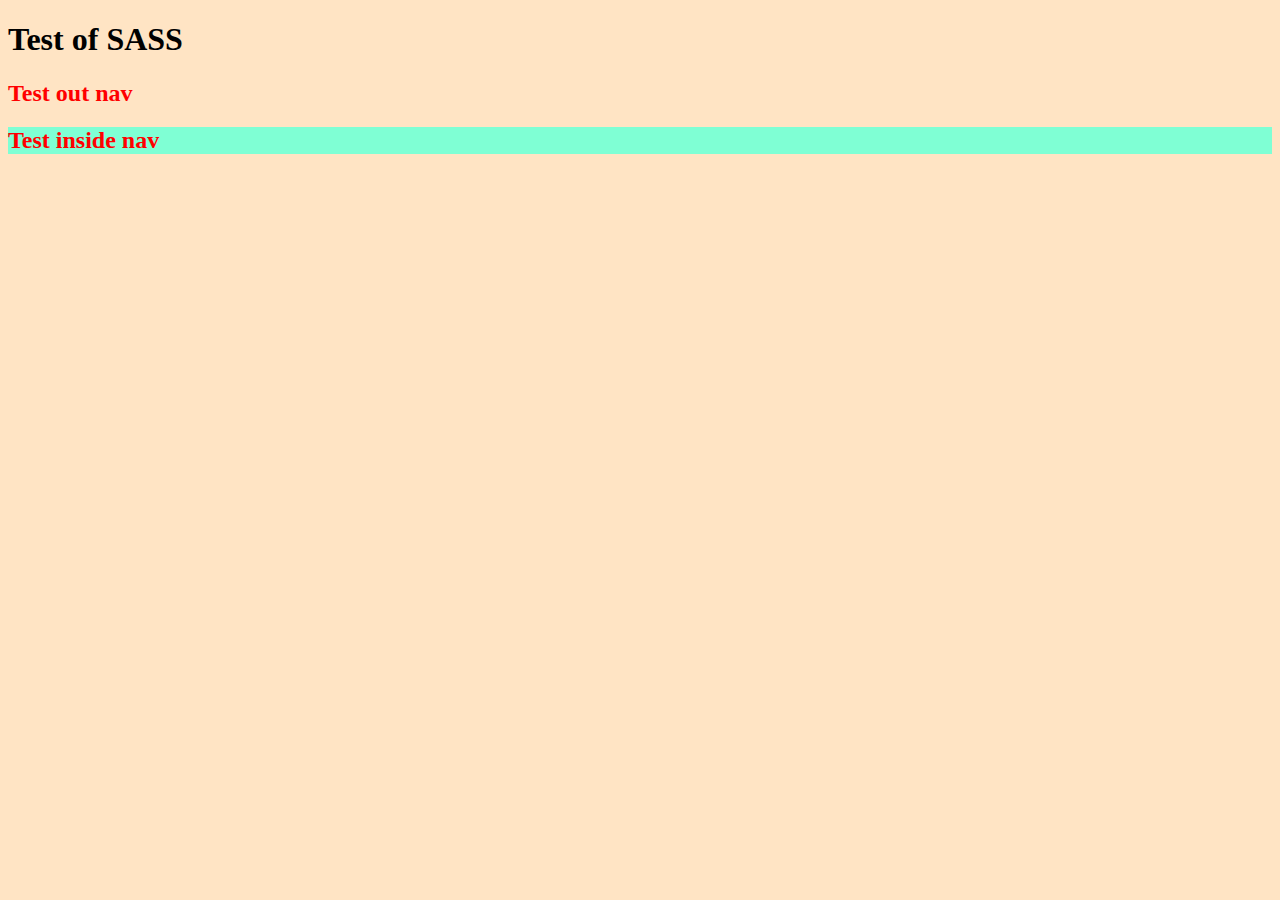
<file: Tic-Tac-Toe/Tic-Tac-Toe/sass/index.html>
<!DOCTYPE html>
<html lang="en">
<head>
    <meta charset="UTF-8">
    <meta name="viewport" content="width=device-width>, initial-scale=1.0">
    <title>Test of SASS</title>
    <link rel="stylesheet" href="style/index.css">
</head>
<body>
    <h1>Test of SASS</h1>
    <h2>Test out nav</h2>
    <nav>
        <h2>Test inside nav</h2>
    </nav>
</body>
</html>
</file>
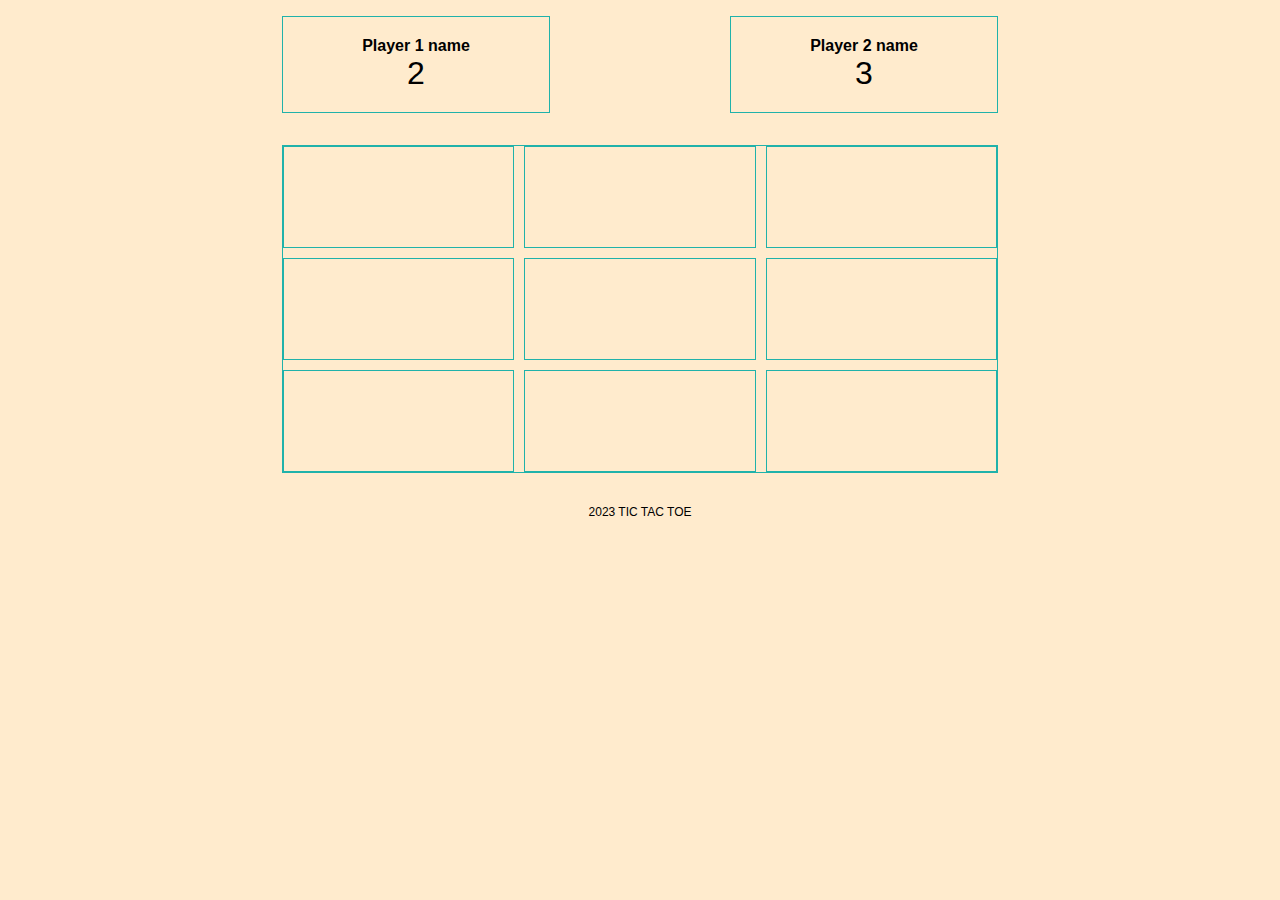
<file: Tic-Tac-Toe/javascript/play.html>
<!DOCTYPE html>
<html lang="en">
<head>
    <meta charset="UTF-8">
    <meta http-equiv="X-UA-Compatible" content="IE=edge">
    <meta name="viewport" content="width=device-width, initial-scale=1.0">
    <title>Tic Tac Toe</title>
    <link rel="stylesheet" href="css/game.css">
</head>
<body>
    <main>
        <div id="players">
            <div class="player" id="player1">
                <div class="name">Player 1 name</div>
                <div class="score">2</div>
            </div>
            <div class="player" id="player2">
                <div class="name">Player 2 name</div>
                <div class="score">3</div>
            </div>
        </div>

        <div id="msg"></div>

        <div id="grid">
            <div class="cell cella1"></div>
            <div class="cell cella2"></div>
            <div class="cell cella3"></div>

            <div class="cell cellb1"></div>
            <div class="cell cellb2"></div>
            <div class="cell cellb3"></div>

            <div class="cell cellc1"></div>
            <div class="cell cellc2"></div>
            <div class="cell cellc3"></div>

        </div>

        <footer>2023 TIC TAC TOE</footer>
        <script src="js/main.js"></script>
    </main>
</body>
</html>
</file>
<file: Tic-Tac-Toe/Tic-Tac-Toe/sass/style/index.css>
body {
  background-color: bisque;
}
body h2 {
  color: red;
}
body nav h2 {
  background-color: aquamarine;
}
body nav h2:hover {
  background-color: black;
}/*# sourceMappingURL=index.css.map */
</file>
<file: Tic-Tac-Toe/javascript/css/game.css>
@import "players.css";
@import "msg.css";
@import "grid.css";

*{
    padding: 0;
    margin: 0;
    box-sizing: border-box;
    text-decoration: none;
}

body{
    background-color: blanchedalmond;
    font-family: Arial, Helvetica, sans-serif;
}

main{
    width: 70%;
    margin: auto;
}

footer{
    font-size: .75rem;
    text-align: center;
}
</file>
